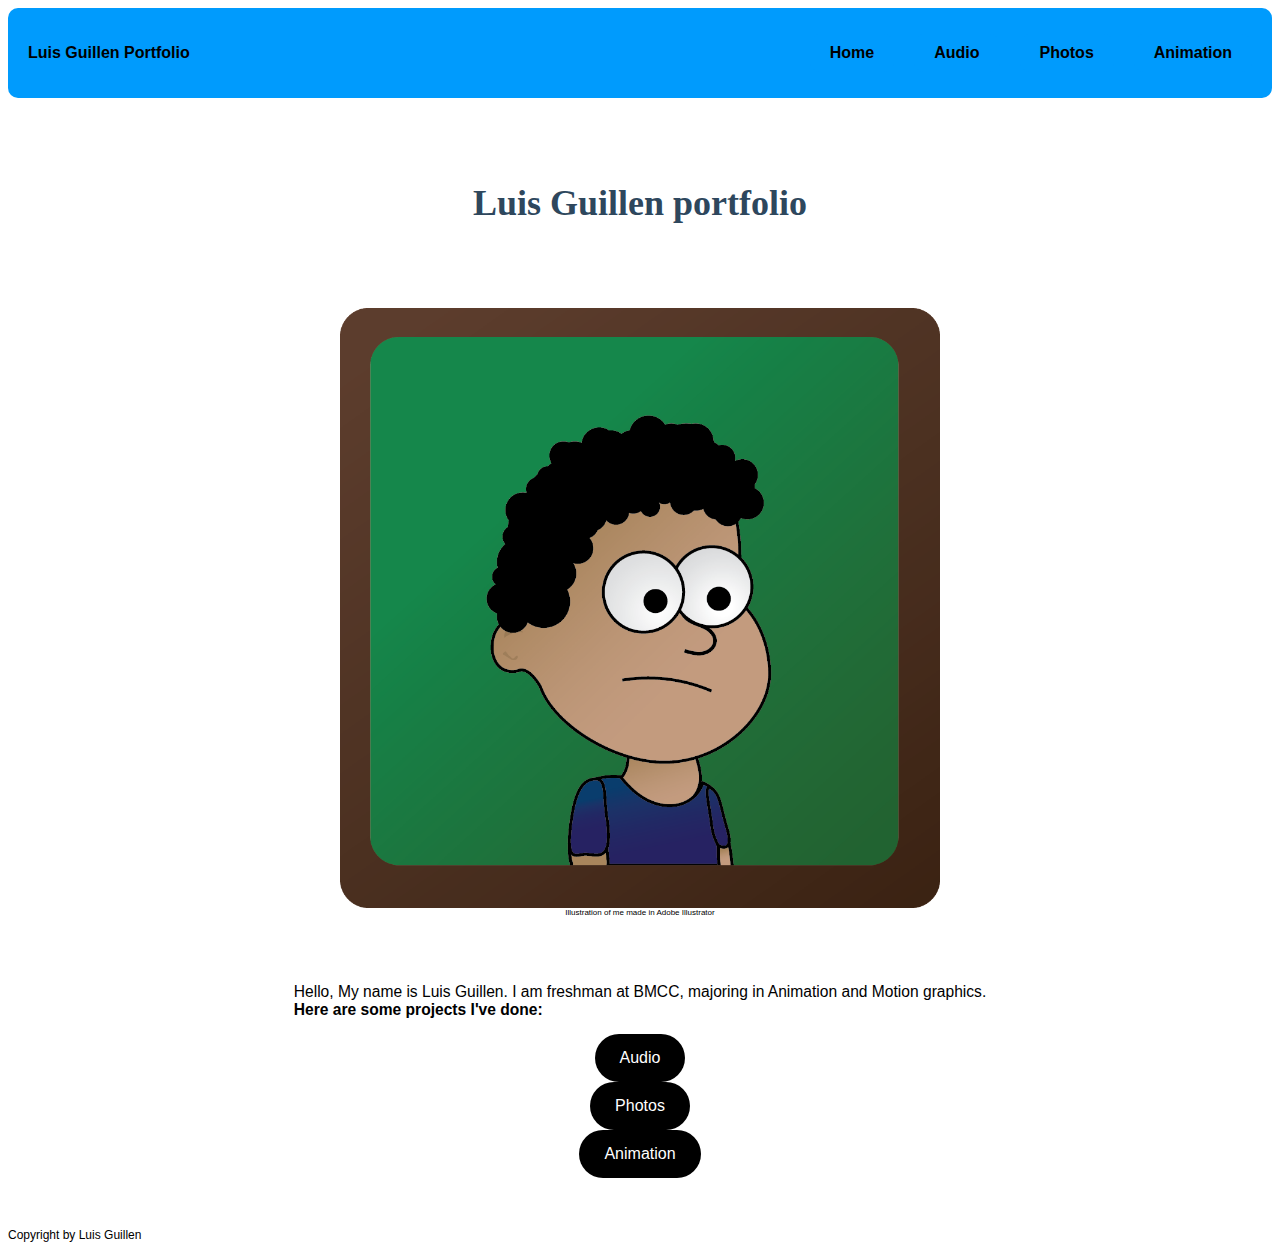
<file: index.html>
<!doctype html>
<html lang="en">
    <head>
        <meta charset="UTF-8" />
        <title>Title</title>
        <link rel="stylesheet" href="Style.css" />
    </head>
    <body>
        <div class="navigator">
            <header>
                <p>Luis Guillen Portfolio</p>
                <nav>
                    <ul>
                        <li><a href="index.html">Home</a></li>
                        <li><a href="audio.html">Audio</a></li>
                        <li><a href="image.html">Photos</a></li>
                        <li><a href="animation.html">Animation</a></li>
                    </ul>
                </nav>
            </header>
        </div>
        <main>
            <div class="intro">
                <h1>Luis Guillen portfolio</h1>
            </div>
            <div class="Adobe">
                <img src="Images/illustrator_project.png" alt="Illustration" />
            </div>
            <figcaption>Illustration of me made in Adobe Illustrator</figcaption>
            <div class="paragraph">
                <p>
                    Hello, My name is Luis Guillen. I am freshman at BMCC, majoring in Animation and Motion graphics.
                    <br /><strong> Here are some projects I've done: </strong>
                </p>
                <a href="audio.html" class="bubble">Audio</a>
                <a href="image.html" class="bubble">Photos</a>
                <a href="animation.html" class="bubble">Animation</a>
            </div>
        </main>
        <footer>Copyright by Luis Guillen</footer>
    </body>
</html>
</file>
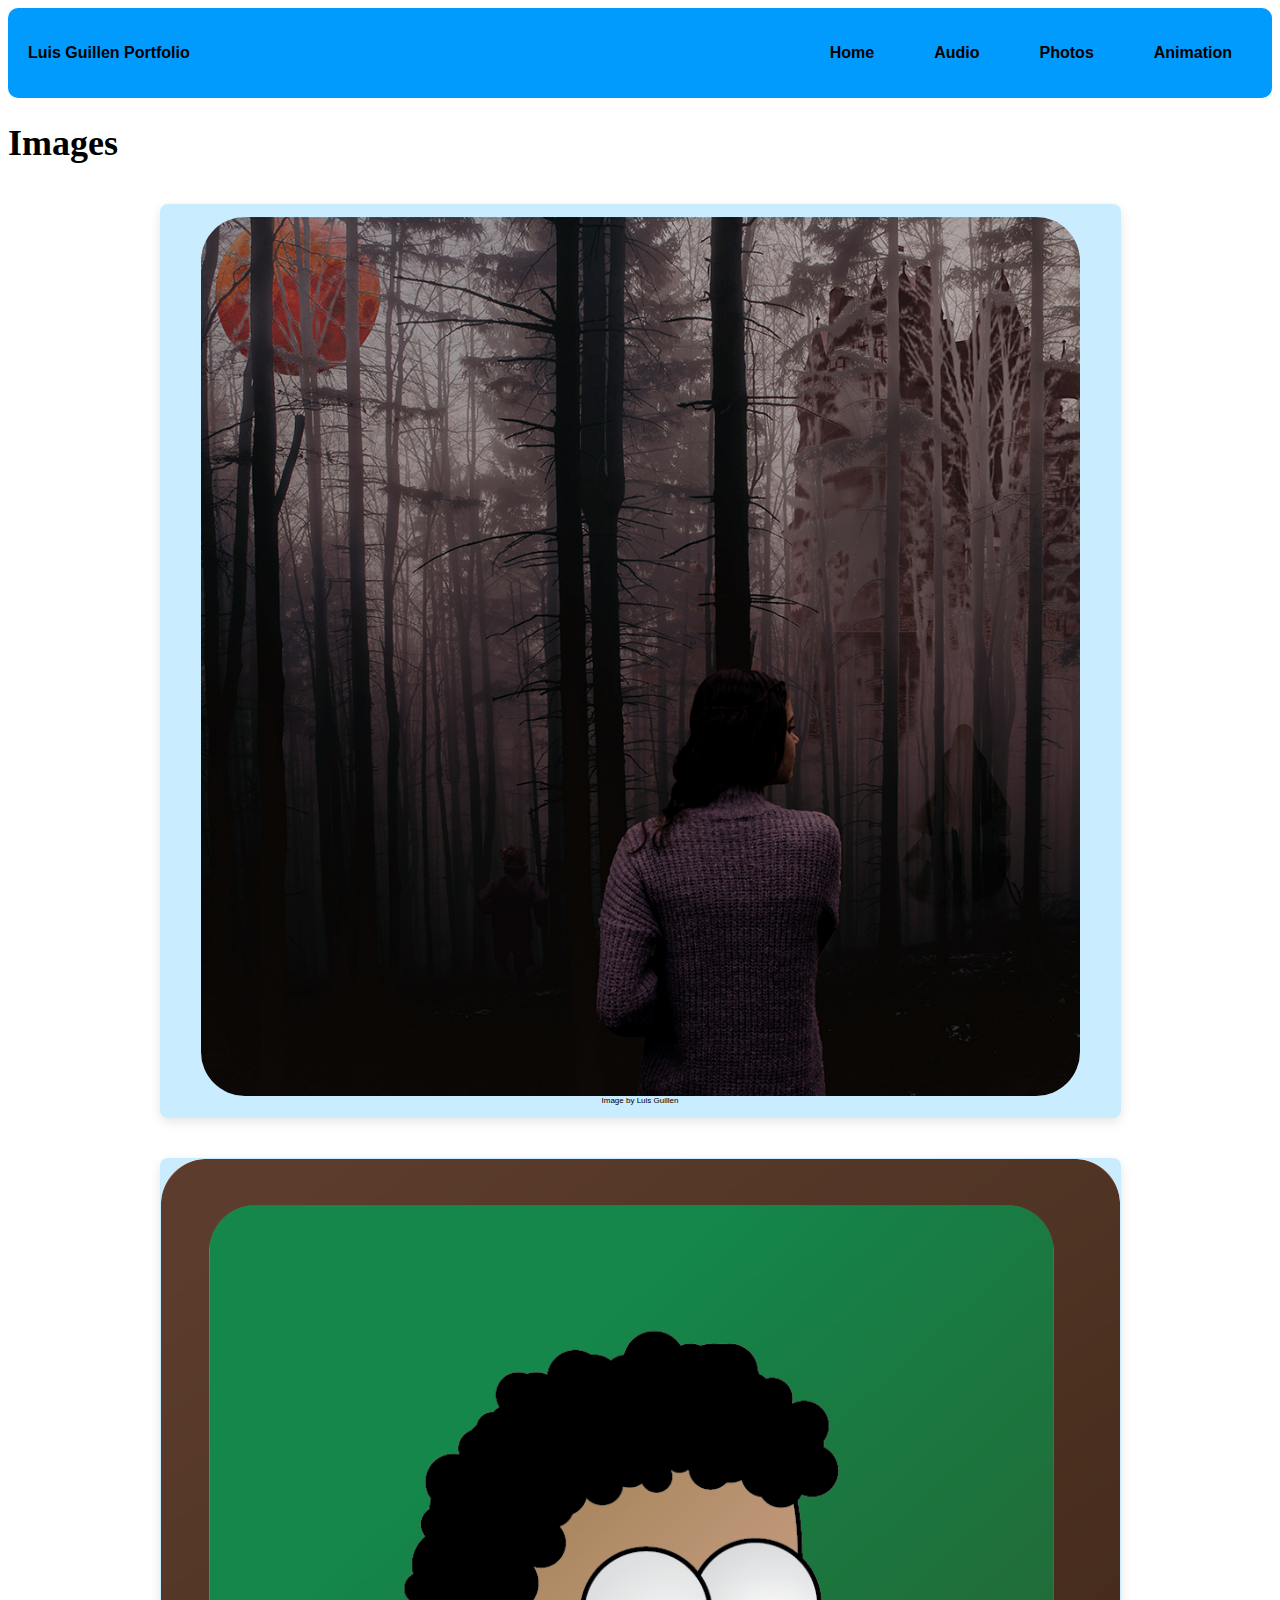
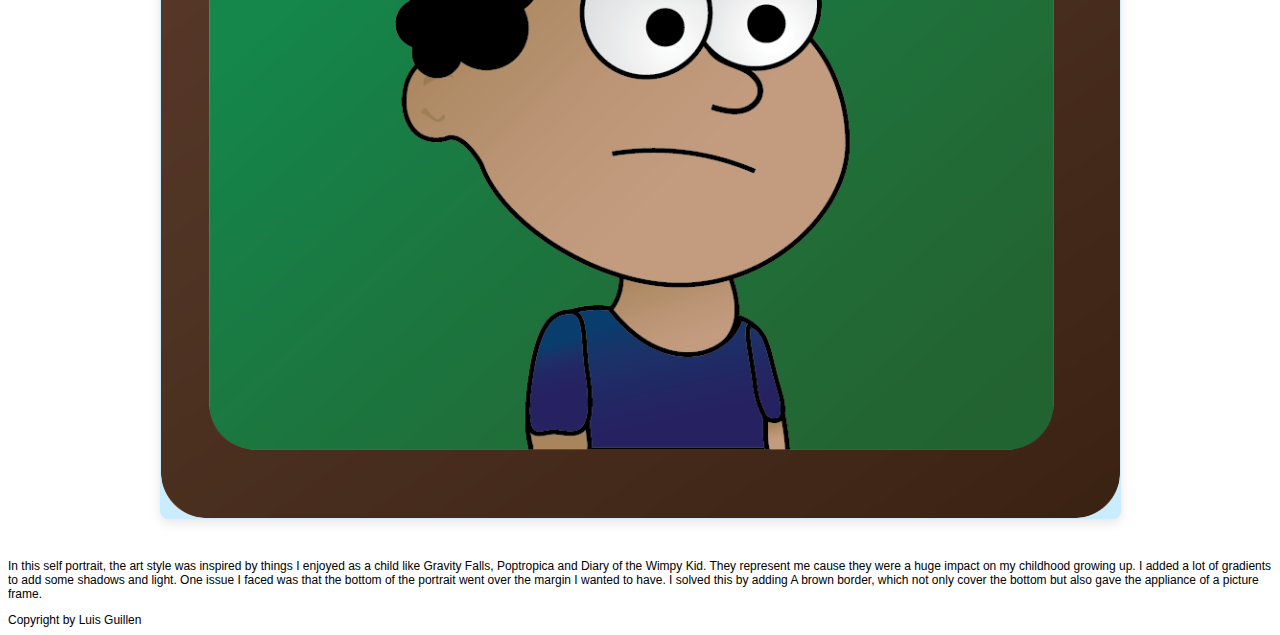
<file: image.html>
<!doctype html>
<html lang="en">
    <head>
        <meta charset="UTF-8" />
        <title>Title</title>
        <link rel="stylesheet" href="Style.css" />
    </head>
    <body>
        <div class="navigator">
            <header>
                <p>Luis Guillen Portfolio</p>
                <nav>
                    <ul>
                        <li><a href="index.html">Home</a></li>
                        <li><a href="audio.html">Audio</a></li>
                        <li><a href="image.html">Photos</a></li>
                        <li><a href="animation.html">Animation</a></li>
                    </ul>
                </nav>
            </header>
        </div>
        <main>
            <h1>Images</h1>
            <div class="image_box">
                <figure>
                    <img src="Images/Photoshop_Project.jpg" alt="Project" />
                    <figcaption>Image by Luis Guillen</figcaption>
                </figure>
            </div>
            <div class="image_box">
                <img src="Images/illustrator_project.png" alt="Illustration" />
            </div>

            <p>
                In this self portrait, the art style was inspired by things I enjoyed as a child like Gravity Falls,
                Poptropica and Diary of the Wimpy Kid. They represent me cause they were a huge impact on my childhood
                growing up. I added a lot of gradients to add some shadows and light. One issue I faced was that the
                bottom of the portrait went over the margin I wanted to have. I solved this by adding A brown border,
                which not only cover the bottom but also gave the appliance of a picture frame.
            </p>
        </main>
        <footer>Copyright by Luis Guillen</footer>
    </body>
</html>
</file>
<file: Style.css>
body {
  background-color: #ffffff;
}
/* HEADER SIZE=========================*/
.navigator nav ul li a, header {
  display: flex;
  justify-content: space-between;
  align-items: center;
  position: relative;
  font-size: 16px;
  color: black;
  text-decoration: none;
  font-weight: bold;
  padding: 10px 20px;
  transition: color 0.3s ease;
  background-color: #009bfd;
  border-radius: 10px
}
.navigator nav ul li a::after{
  content: '';
  bottom: 0;
  left: 50%;
  width: 0%;
  height: 2px;
  background-color: #009bfd;
  transition: width 0.3s ease, left 0.3s ease;
}
.navigator nav ul{
  list-style: none;
  display: flex;
  gap: 20px
}

.navigator nav ul li a:hover{
  color: #e0f7ff;
}

.navigator nav ul li a:hover::after {
  width: 100%;
  left: 0;
}

.bubble {
  display: inline-block;
  background-color: black;
  color: white;
  padding: 15px 25px;
  border-radius: 50px;
  text-align: center;
  text-decoration: none;
  font-size: 16px;
  transition: background-color 0.3;
}

.bubble:hover{
  background-color: #009bfd
}

/*IMAGE SIZE==========================*/
img,
video {
  max-width: 100%;
  height: auto;
}
.Adobe {
  height: auto;
  display: flex;
  justify-content:center;
  align-items: center;
}

.Adobe img {
  width: 600px !important;
  height: auto !important;
  display: block;
  max-width: none;
}

/*TEXT STYLING======================*/
html {
  font-size: 12px;
  font-family: Arial, sans-serif;
}

.intro {
  text-align: center;
  margin: auto;
  width: 640px;
  padding: 60px 20px;
  font-family: "Lexend Deca", sans-serif;
  color: #2e475d;
}

.paragraph {
  display: flex;
  flex-direction: column;
  align-items: center;
  justify-content: flex-start;
  padding: 50px 20px;
  max-width: 800px;
  margin: auto;
  font-size: 130%
}


.links {
  padding: 40px 20px;
  text-align: center;
}
h1 {
  font-size: 3rem;
}
h2 {
  font-size: 17px;
}
figcaption {
  font-size: 8px;
  text-align: center;
}
body {
  font-family: Arial, sans-serif;
}

h1,
h2,
h3,
h4,
h5,
h6 {
  font-family: "Raleway", serif;
}

/*CUSTOMIZATION========================================*/
.audio_box {
  text-align: center;
  padding: 20px;
  background: #abccea;
  border-radius: 12px;
  box-shadow: 0 0 10px rgba(0,0,0,0.1);
  width: fit-content;
  margin: 1px auto;
}
.audio_box p {
  font-family: sans-serif;
  font-size: 14px;
  color: #3699ff;
  margin-top: 10px
}

.image_box {
  max-width: 959px;
  margin: 40px auto;
  padding: 1px;
  text-align: center;
  box-shadow: 0 4px 12px rgba(0,0,0,0.1);
  border-radius: 8px;
  background-color: #caecff;
}

.image_box img {
  width: 100%;
  height: auto;
  border-radius: 44px;
  display: block;
}
</file>
